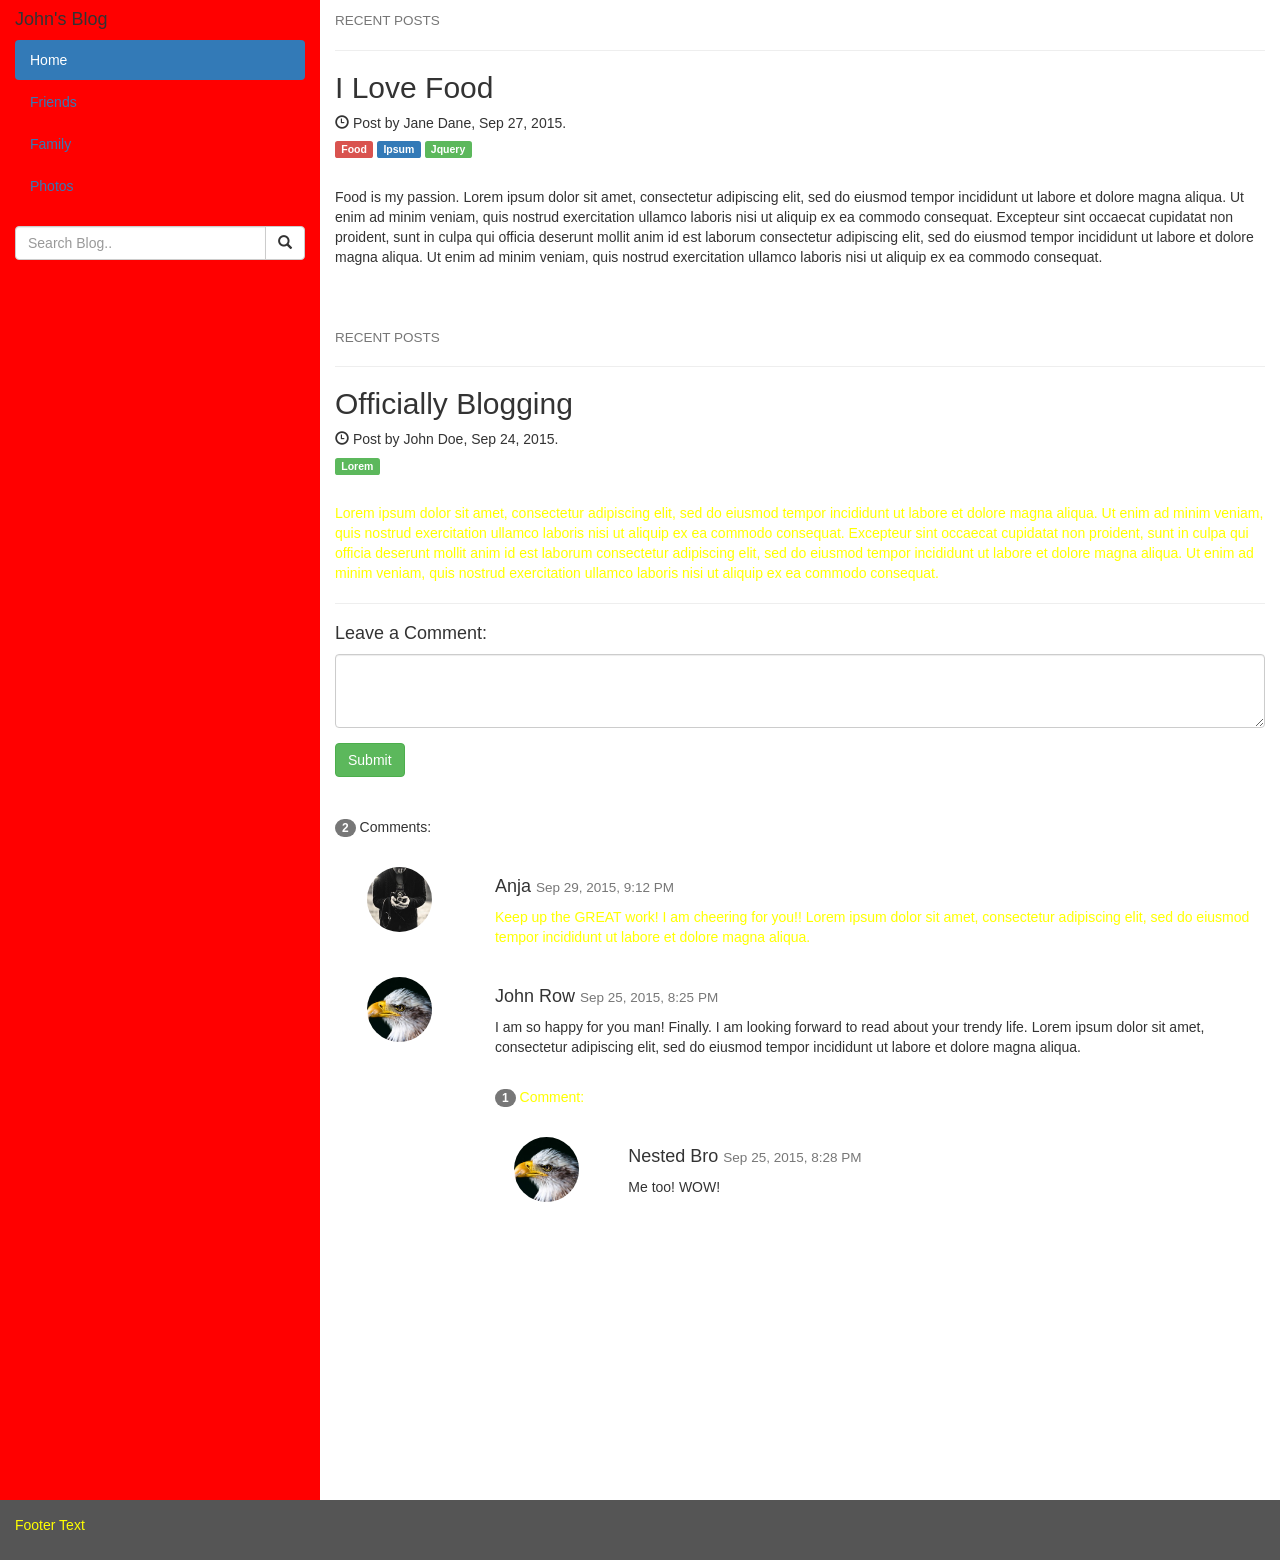
<file: exo-2/index.html>
<!DOCTYPE html>
<html lang="en">

<head>
    <title>Exercice 2</title>
    <meta charset="utf-8">
    <meta name="viewport" content="width=device-width, initial-scale=1">
    <link rel="stylesheet" href="https://maxcdn.bootstrapcdn.com/bootstrap/3.3.7/css/bootstrap.min.css">
    <link rel="stylesheet" href="index.css">
    <script src="https://ajax.googleapis.com/ajax/libs/jquery/3.2.1/jquery.min.js"></script>
    <script src="script.js"></script>
    <script src="https://maxcdn.bootstrapcdn.com/bootstrap/3.3.7/js/bootstrap.min.js"></script>
</head>

<body>
    <div class="container-fluid">
        <div class="row content">
            <div class="col-sm-3 sidenav">
                <h4 id="title">John's Blog</h4>
                <ul class="nav nav-pills nav-stacked">
                    <li class="active">
                        <a href="#section1">Home</a>
                    </li>
                    <li>
                        <a href="#section2">Friends</a>
                    </li>
                    <li>
                        <a href="#section3">Family</a>
                    </li>
                    <li>
                        <a href="#section3">Photos</a>
                    </li>
                </ul>
                <br>
                <div class="input-group">
                    <input type="text" class="form-control" placeholder="Search Blog..">
                    <span class="input-group-btn">
                        <button class="btn btn-default" type="button">
                            <span class="glyphicon glyphicon-search"></span>
                        </button>
                    </span>
                </div>
            </div>

            <div class="col-sm-9">
                <h4>
                    <small>RECENT POSTS</small>
                </h4>
                <hr>
                <h2>I Love Food</h2>
                <h5>
                    <span class="glyphicon glyphicon-time"></span> Post by Jane Dane, Sep 27, 2015.</h5>
                <h5>
                    <span class="label label-danger article">Food</span>
                    <span class="label label-primary">Ipsum</span>
                    <span class="label label-success">Jquery</span>
                </h5>
                <br>
                <p class="article">Food is my passion. Lorem ipsum dolor sit amet, consectetur adipiscing elit, sed do eiusmod tempor incididunt
                    ut labore et dolore magna aliqua. Ut enim ad minim veniam, quis nostrud exercitation ullamco laboris
                    nisi ut aliquip ex ea commodo consequat. Excepteur sint occaecat cupidatat non proident, sunt in culpa
                    qui officia deserunt mollit anim id est laborum consectetur adipiscing elit, sed do eiusmod tempor incididunt
                    ut labore et dolore magna aliqua. Ut enim ad minim veniam, quis nostrud exercitation ullamco laboris
                    nisi ut aliquip ex ea commodo consequat.</p>
                <br>
                <br>

                <h4>
                    <small>RECENT POSTS</small>
                </h4>
                <hr>
                <h2>Officially Blogging</h2>
                <h5>
                    <span class="glyphicon glyphicon-time"></span> Post by John Doe, Sep 24, 2015.</h5>
                <h5>
                    <span class="label label-success">Lorem</span>
                </h5>
                <br>
                <p>Lorem ipsum dolor sit amet, consectetur adipiscing elit, sed do eiusmod tempor incididunt ut labore et dolore
                    magna aliqua. Ut enim ad minim veniam, quis nostrud exercitation ullamco laboris nisi ut aliquip ex ea
                    commodo consequat. Excepteur sint occaecat cupidatat non proident, sunt in culpa qui officia deserunt
                    mollit anim id est laborum consectetur adipiscing elit, sed do eiusmod tempor incididunt ut labore et
                    dolore magna aliqua. Ut enim ad minim veniam, quis nostrud exercitation ullamco laboris nisi ut aliquip
                    ex ea commodo consequat.</p>
                <hr>

                <h4>Leave a Comment:</h4>
                <form role="form">
                    <div class="form-group">
                        <textarea class="form-control" rows="3" required></textarea>
                    </div>
                    <button type="submit" class="btn btn-success">Submit</button>
                </form>
                <br>
                <br>

                <p>
                    <span class="badge">2</span> Comments:</p>
                <br>

                <div class="row">
                    <div class="col-sm-2 text-center">
                        <img src="bandmember.jpg" class="img-circle" height="65" width="65" alt="Avatar">
                    </div>
                    <div class="col-sm-10">
                        <h4>Anja
                            <small>Sep 29, 2015, 9:12 PM</small>
                        </h4>
                        <p>Keep up the GREAT work! I am cheering for you!! Lorem ipsum dolor sit amet, consectetur adipiscing
                            elit, sed do eiusmod tempor incididunt ut labore et dolore magna aliqua.</p>
                        <br>
                    </div>
                    <div class="col-sm-2 text-center">
                        <img src="bird.jpg" class="img-circle" height="65" width="65" alt="Avatar">
                    </div>
                    <div class="col-sm-10">
                        <h4>John Row
                            <small>Sep 25, 2015, 8:25 PM</small>
                        </h4>
                        <p>I am so happy for you man! Finally. I am looking forward to read about your trendy life. Lorem ipsum
                            dolor sit amet, consectetur adipiscing elit, sed do eiusmod tempor incididunt ut labore et dolore
                            magna aliqua.</p>
                        <br>
                        <p>
                            <span class="badge">1</span> Comment:</p>
                        <br>
                        <div class="row">
                            <div class="col-sm-2 text-center">
                                <img src="bird.jpg" class="img-circle" height="65" width="65" alt="Avatar">
                            </div>
                            <div class="col-xs-10">
                                <h4>Nested Bro
                                    <small>Sep 25, 2015, 8:28 PM</small>
                                </h4>
                                <p>Me too! WOW!</p>
                                <br>
                            </div>
                        </div>
                    </div>
                </div>
            </div>
        </div>
    </div>

    <footer class="container-fluid">
        <p>Footer Text</p>
    </footer>

</body>

</html>
</file>
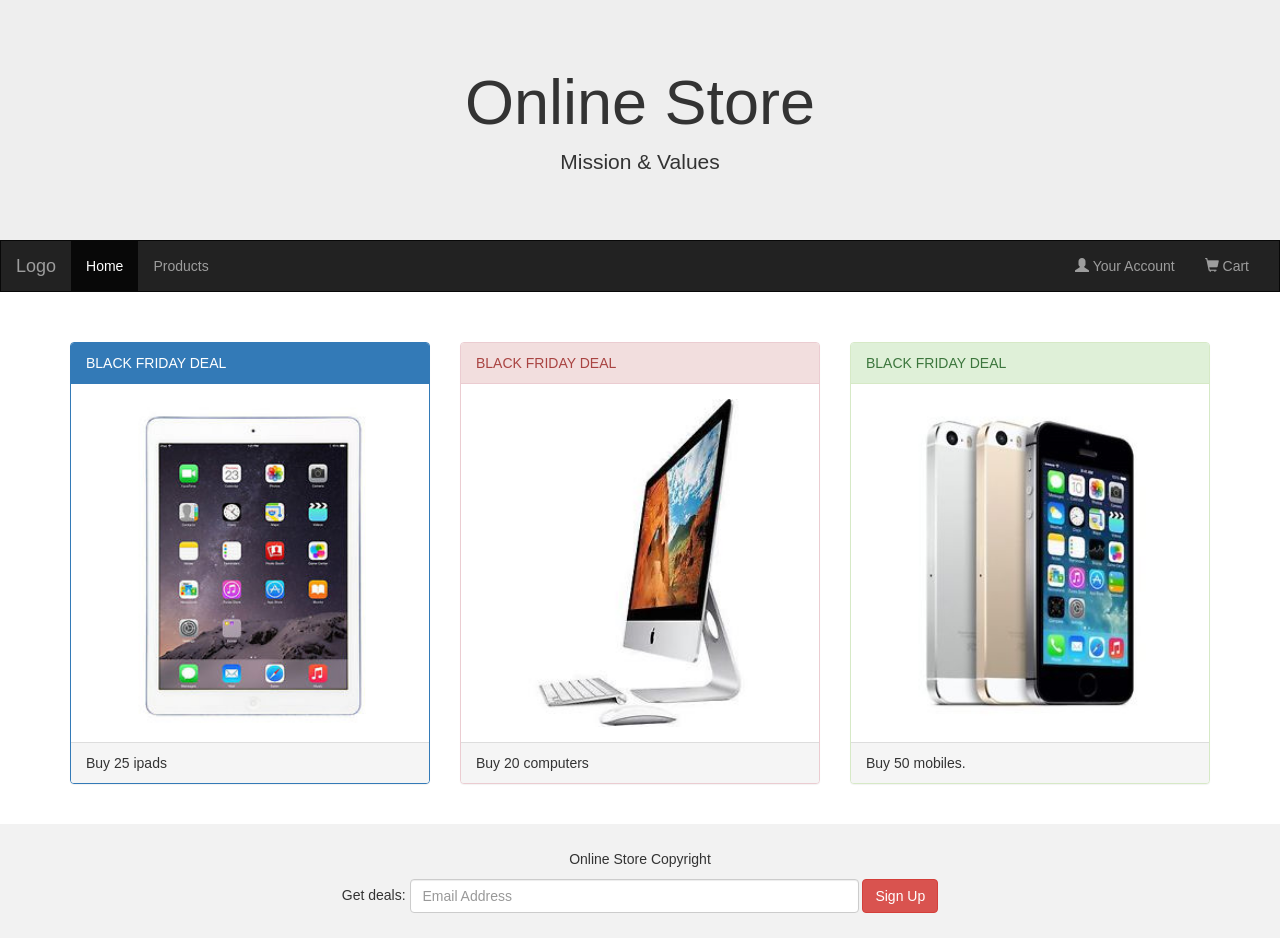
<file: exo-4/index.html>
<!DOCTYPE html>
<html lang="en">

<head>
    <title>Exercice 4</title>
    <meta charset="utf-8">
    <meta name="viewport" content="width=device-width, initial-scale=1">
    <link rel="stylesheet" href="https://maxcdn.bootstrapcdn.com/bootstrap/3.3.7/css/bootstrap.min.css">
    <link rel="stylesheet" href="index.css">
    <script src="https://ajax.googleapis.com/ajax/libs/jquery/3.2.1/jquery.min.js"></script>
    <script src="https://maxcdn.bootstrapcdn.com/bootstrap/3.3.7/js/bootstrap.min.js"></script>
    <script src="script.js"></script>
</head>

<body>

    <div class="jumbotron">
        <div class="container text-center">
            <h1>Online Store</h1>
            <p>Mission & Values</p>
        </div>
    </div>

    <nav class="navbar navbar-inverse">
        <div class="container-fluid">
            <div class="navbar-header">
                <button type="button" class="navbar-toggle" data-toggle="collapse" data-target="#myNavbar">
                    <span class="icon-bar"></span>
                    <span class="icon-bar"></span>
                    <span class="icon-bar"></span>
                </button>
                <a class="navbar-brand" href="#">Logo</a>
            </div>
            <div class="collapse navbar-collapse" id="myNavbar">
                <ul class="nav navbar-nav">
                    <li class="active">
                        <a href="#">Home</a>
                    </li>
                    <li>
                        <a href="#">Products</a>
                    </li>
                </ul>
                <ul class="nav navbar-nav navbar-right">
                    <li>
                        <a href="#">
                            <span class="glyphicon glyphicon-user"></span> Your Account</a>
                    </li>
                    <li>
                        <a href="#">
                            <span class="glyphicon glyphicon-shopping-cart"></span> Cart</a>
                    </li>
                </ul>
            </div>
        </div>
    </nav>

    <div class="container">
        <div class="row">
            <div class="col-sm-4">
                <div class="panel panel-primary">
                    <div class="panel-heading">BLACK FRIDAY DEAL</div>
                    <div class="panel-body">
                        <img src="ipad.jpg" class="img-responsive" style="width:100%" alt="Image">
                    </div>
                    <div class="panel-footer">Buy 25 ipads</div>
                </div>
            </div>
            <div class="col-sm-4">
                <div class="panel panel-danger">
                    <div class="panel-heading">BLACK FRIDAY DEAL</div>
                    <div class="panel-body">
                        <img src="computer.jpeg" class="img-responsive" style="width:100%" alt="Image">
                    </div>
                    <div class="panel-footer">Buy 20 computers</div>
                </div>
            </div>
            <div class="col-sm-4">
                <div class="panel panel-success">
                    <div class="panel-heading">BLACK FRIDAY DEAL</div>
                    <div class="panel-body">
                        <img src="iphone.jpg" class="img-responsive" style="width:100%" alt="Image">
                    </div>
                    <div class="panel-footer">Buy 50 mobiles.</div>
                </div>
            </div>
        </div>
    </div>
    <br>

    <footer class="container-fluid text-center">
        <p>Online Store Copyright</p>
        <form class="form-inline">Get deals:
            <input type="email" class="form-control" id="email" size="50" placeholder="Email Address">
            <button type="button" class="btn btn-danger">Sign Up</button>
        </form>
    </footer>

</body>

</html>
</file>
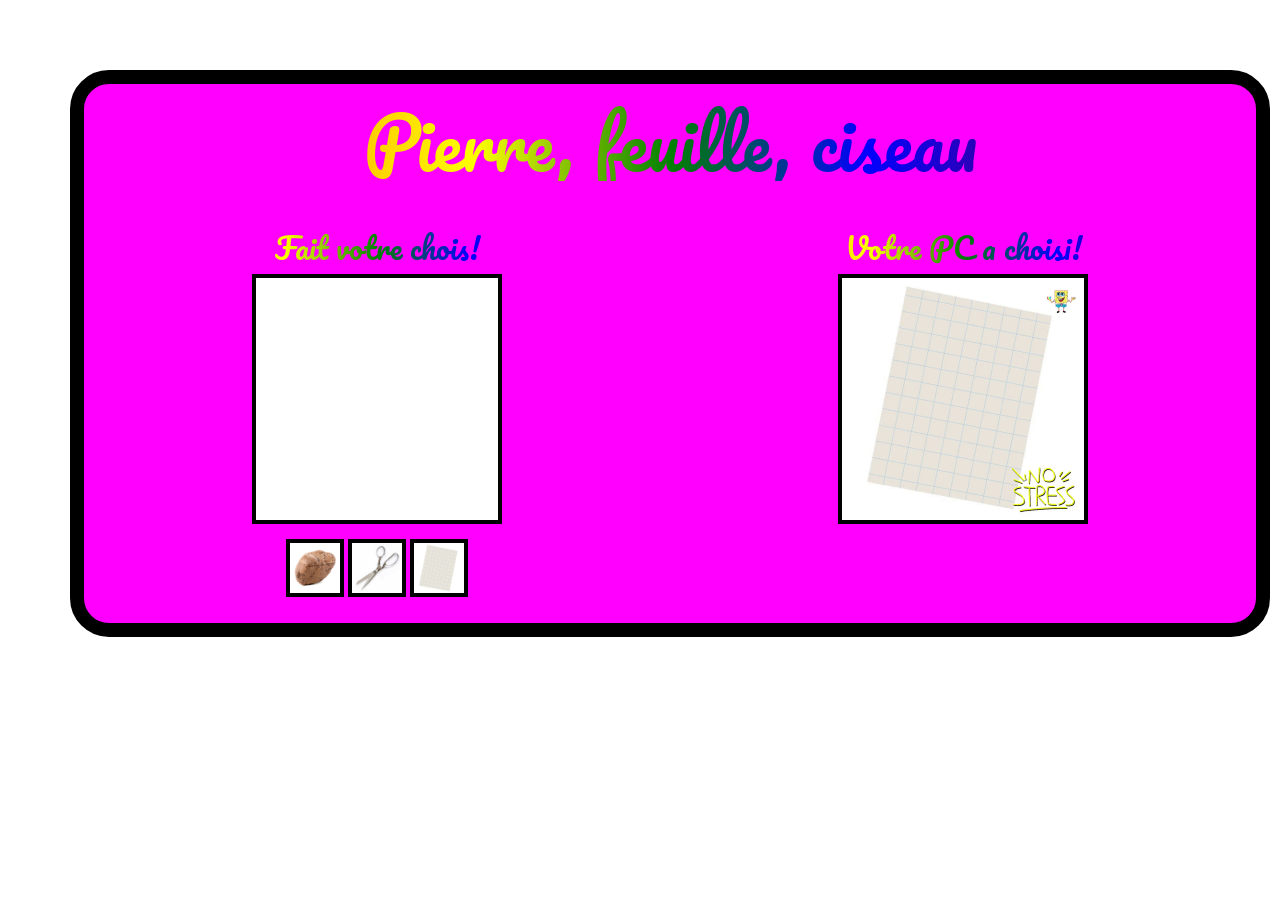
<file: exo-5/index.html>
<!DOCTYPE html>
<html>

<head>
    <meta charset="utf-8">
    <!-- Latest compiled and minified CSS -->
    <link rel="stylesheet" href="https://maxcdn.bootstrapcdn.com/bootstrap/3.3.7/css/bootstrap.min.css"
          integrity="sha384-BVYiiSIFeK1dGmJRAkycuHAHRg32OmUcww7on3RYdg4Va+PmSTsz/K68vbdEjh4u"
          crossorigin="anonymous">
    <link href="https://fonts.googleapis.com/css?family=Pacifico" rel="stylesheet">
    <script src="https://ajax.googleapis.com/ajax/libs/jquery/3.2.1/jquery.min.js"></script>
    <script src="script.js"></script>
    <style>
        body {
            text-align: center;
            padding: 5em;
        }
        h1{
            font-family: 'Pacifico', cursive;
            font-size: 7rem;
            background-image: linear-gradient(to left, violet, indigo, blue, green, yellow, orange, red);
            -webkit-background-clip: text;
            color: transparent;
        }
        #resultat{
            font-family: 'Pacifico', cursive;
            font-size: 7rem;
            background-image: linear-gradient(to left, violet, indigo, blue, green, yellow, orange, red);
            -webkit-background-clip: text;
            color: transparent;
        }
        h2{
            font-family: 'Pacifico', cursive;
            font-size: 3rem;
            background-image: linear-gradient(to left, violet, indigo, blue, green, yellow, orange, red);
            -webkit-background-clip: text;
            color: transparent;
        }
        .row{
            background-color: Fuchsia;
            width: 1200px;
            padding-bottom: 25px;
            border-radius: 39px 39px 39px 39px;
            -moz-border-radius: 39px 39px 39px 39px;
            -webkit-border-radius: 39px 39px 39px 39px;
            border: 14px solid #000000;
            position: relative;
        }
        .images {
            display: inline-flex;
            border: 4px black solid;
        }
        #resultat{
            position: absolute;
            margin: -14px 258px;
            font-size: 25rem;
        }
    </style>
</head>

<body>
<div class="container">
    <section>

        <div class="row">
            <h1>Pierre, feuille, ciseau</h1>
            <br>
            <div id="userSelection" class="col-sm-6">
                <h2>Fait votre chois!</h2>
                <div id="bigImg"
                     style="height: 250px; width: 250px; background-color: white; margin: auto; border: 4px black solid;"></div>
                <div id="miniature" style="margin-top: 15px">
                    <div id="pierre" class="images"><img src="img/rock.jpg" height="50px" alt="rock"></div>
                    <div id="ciseau" class="images"><img src="img/scissors.jpg" height="50px" alt="scissors"></div>
                    <div id="papier" class="images"><img src="img/paper.jpg" height="50px" alt="paper"></div>
                </div>
            </div>
            <div id="pcSelection" class="col-sm-6">
                <h2>Votre PC a choisi!</h2>
                <div id="PCbigImg"
                     style="height: 250px; width: 250px; background-color: white; margin: auto; border: 4px black solid;"><img src="img/start.gif" height="240px" alt="gif"></div>
            </div>
            <div id="resultat"></div>
        </div>
    </section>

</div>
</body>

</html>
</file>
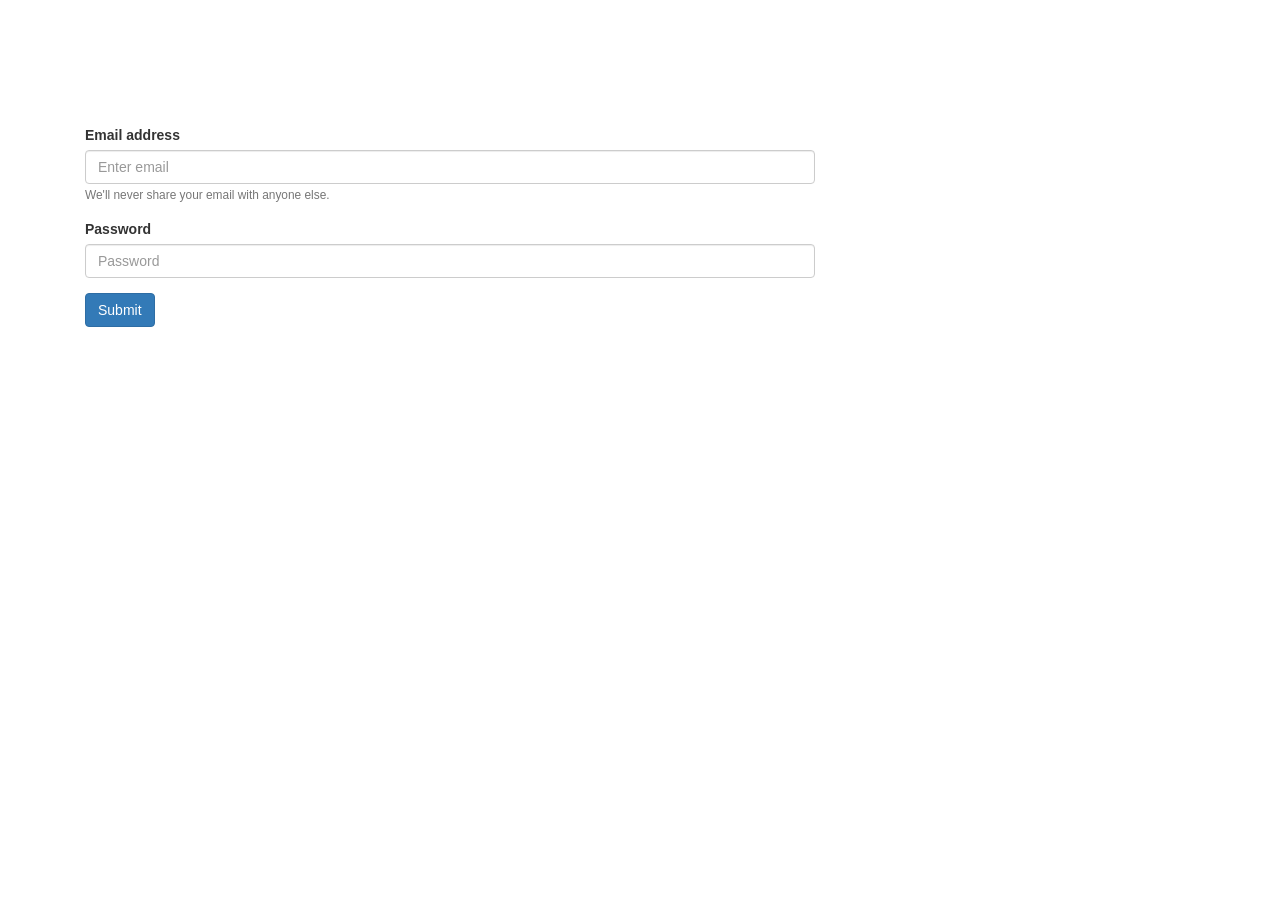
<file: exo-6/index.html>
<!DOCTYPE html>
<html>

<head>
    <meta charset="utf-8">
    <!-- Latest compiled and minified CSS -->
    <link rel="stylesheet" href="https://maxcdn.bootstrapcdn.com/bootstrap/3.3.7/css/bootstrap.min.css" integrity="sha384-BVYiiSIFeK1dGmJRAkycuHAHRg32OmUcww7on3RYdg4Va+PmSTsz/K68vbdEjh4u"
        crossorigin="anonymous">
    <script src="https://ajax.googleapis.com/ajax/libs/jquery/3.2.1/jquery.min.js"></script>
    <script src="script.js"></script>
</head>

<body>
    <div class="container" style="margin-top: 125px;">
        <form class="col-md-8">
            <div class="form-group">
                <label for="InputEmail">Email address</label>
                <input type="email" class="form-control" id="InputEmail" name="email" aria-describedby="emailHelp" placeholder="Enter email">
                <small id="emailHelp" class="form-text text-muted">We'll never share your email with anyone else.</small>
            </div>
            <div class="form-group">
                <label for="InputPassword">Password</label>
                <input type="password" class="form-control" id="InputPassword" placeholder="Password">
            </div>
            <button type="button" class="btn btn-primary" style="margin-bottom: 25px">Submit</button>
        </form>
    </div>
</body>

</html>
</file>
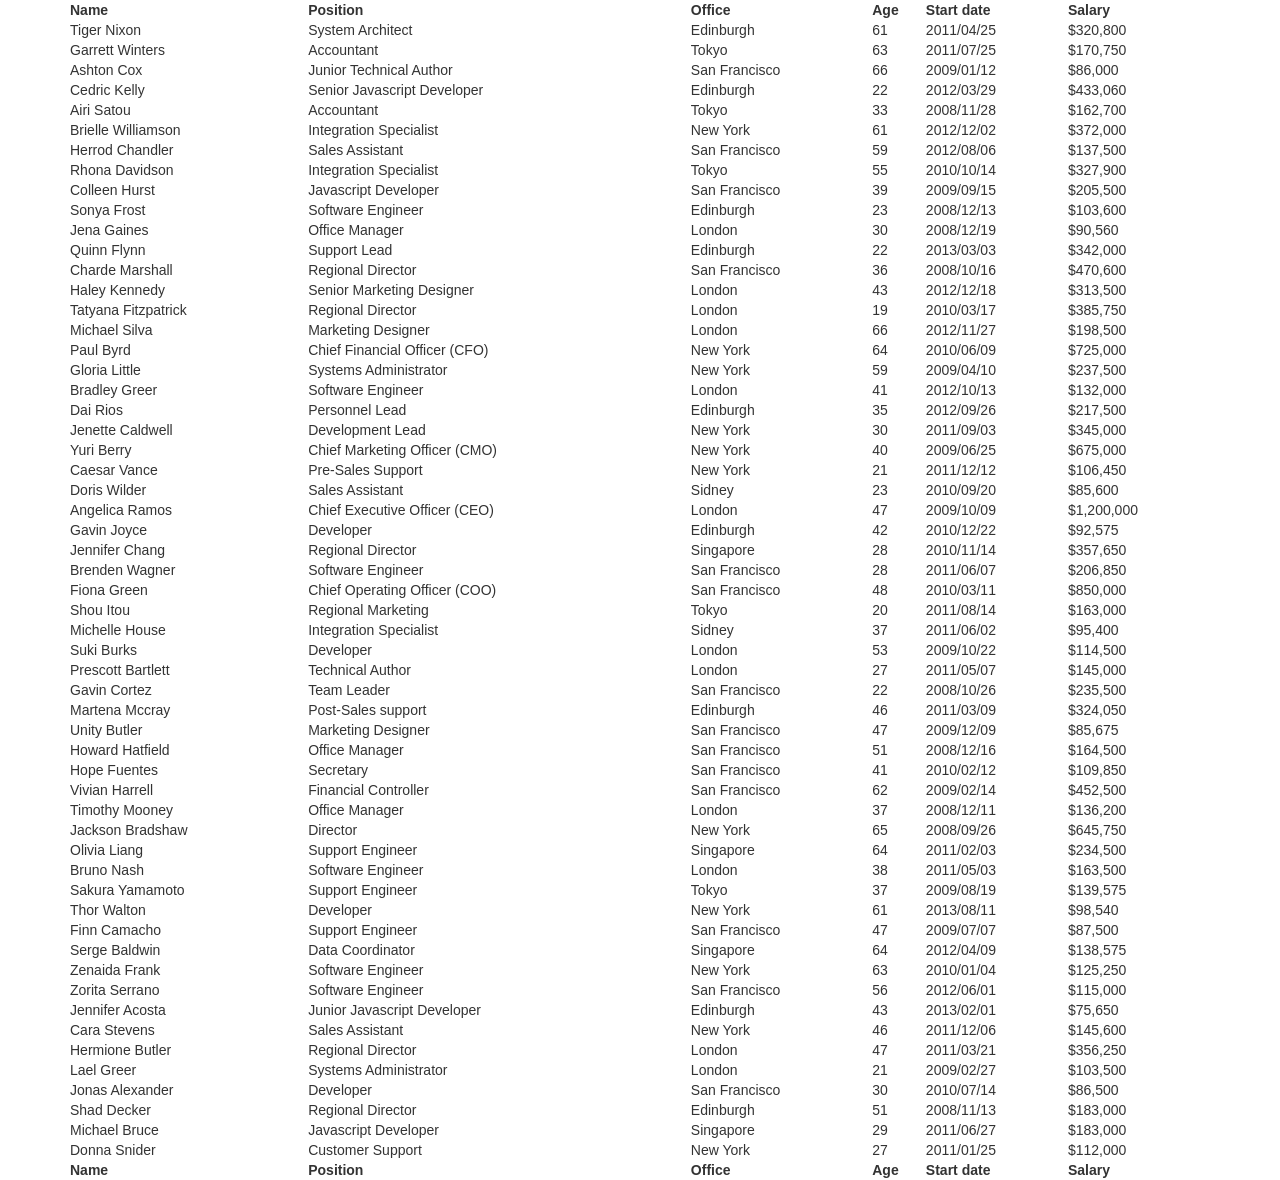
<file: exo-8/index.html>
<!DOCTYPE html>
<html>

<head>
    <meta charset="utf-8">
    <!-- Latest compiled and minified CSS -->
    <link rel="stylesheet" href="https://maxcdn.bootstrapcdn.com/bootstrap/3.3.7/css/bootstrap.min.css" integrity="sha384-BVYiiSIFeK1dGmJRAkycuHAHRg32OmUcww7on3RYdg4Va+PmSTsz/K68vbdEjh4u"
        crossorigin="anonymous">
    <link rel="stylesheet" type="text/css" href="https://cdn.datatables.net/1.10.19/css/jquery.dataTables.min.css"/>
    <script type="text/javascript" src="https://cdn.datatables.net/v/ju/jq-3.3.1/dt-1.10.18/datatables.min.js"></script>
    <script src="script.js"></script>

</head>

<body>
    <div class="container">
        <table id="example" class="display" style="width:100%">
            <thead>
            <tr>
                <th>Name</th>
                <th>Position</th>
                <th>Office</th>
                <th>Age</th>
                <th>Start date</th>
                <th>Salary</th>
            </tr>
            </thead>
            <tbody>
            <tr>
                <td>Tiger Nixon</td>
                <td>System Architect</td>
                <td>Edinburgh</td>
                <td>61</td>
                <td>2011/04/25</td>
                <td>$320,800</td>
            </tr>
            <tr>
                <td>Garrett Winters</td>
                <td>Accountant</td>
                <td>Tokyo</td>
                <td>63</td>
                <td>2011/07/25</td>
                <td>$170,750</td>
            </tr>
            <tr>
                <td>Ashton Cox</td>
                <td>Junior Technical Author</td>
                <td>San Francisco</td>
                <td>66</td>
                <td>2009/01/12</td>
                <td>$86,000</td>
            </tr>
            <tr>
                <td>Cedric Kelly</td>
                <td>Senior Javascript Developer</td>
                <td>Edinburgh</td>
                <td>22</td>
                <td>2012/03/29</td>
                <td>$433,060</td>
            </tr>
            <tr>
                <td>Airi Satou</td>
                <td>Accountant</td>
                <td>Tokyo</td>
                <td>33</td>
                <td>2008/11/28</td>
                <td>$162,700</td>
            </tr>
            <tr>
                <td>Brielle Williamson</td>
                <td>Integration Specialist</td>
                <td>New York</td>
                <td>61</td>
                <td>2012/12/02</td>
                <td>$372,000</td>
            </tr>
            <tr>
                <td>Herrod Chandler</td>
                <td>Sales Assistant</td>
                <td>San Francisco</td>
                <td>59</td>
                <td>2012/08/06</td>
                <td>$137,500</td>
            </tr>
            <tr>
                <td>Rhona Davidson</td>
                <td>Integration Specialist</td>
                <td>Tokyo</td>
                <td>55</td>
                <td>2010/10/14</td>
                <td>$327,900</td>
            </tr>
            <tr>
                <td>Colleen Hurst</td>
                <td>Javascript Developer</td>
                <td>San Francisco</td>
                <td>39</td>
                <td>2009/09/15</td>
                <td>$205,500</td>
            </tr>
            <tr>
                <td>Sonya Frost</td>
                <td>Software Engineer</td>
                <td>Edinburgh</td>
                <td>23</td>
                <td>2008/12/13</td>
                <td>$103,600</td>
            </tr>
            <tr>
                <td>Jena Gaines</td>
                <td>Office Manager</td>
                <td>London</td>
                <td>30</td>
                <td>2008/12/19</td>
                <td>$90,560</td>
            </tr>
            <tr>
                <td>Quinn Flynn</td>
                <td>Support Lead</td>
                <td>Edinburgh</td>
                <td>22</td>
                <td>2013/03/03</td>
                <td>$342,000</td>
            </tr>
            <tr>
                <td>Charde Marshall</td>
                <td>Regional Director</td>
                <td>San Francisco</td>
                <td>36</td>
                <td>2008/10/16</td>
                <td>$470,600</td>
            </tr>
            <tr>
                <td>Haley Kennedy</td>
                <td>Senior Marketing Designer</td>
                <td>London</td>
                <td>43</td>
                <td>2012/12/18</td>
                <td>$313,500</td>
            </tr>
            <tr>
                <td>Tatyana Fitzpatrick</td>
                <td>Regional Director</td>
                <td>London</td>
                <td>19</td>
                <td>2010/03/17</td>
                <td>$385,750</td>
            </tr>
            <tr>
                <td>Michael Silva</td>
                <td>Marketing Designer</td>
                <td>London</td>
                <td>66</td>
                <td>2012/11/27</td>
                <td>$198,500</td>
            </tr>
            <tr>
                <td>Paul Byrd</td>
                <td>Chief Financial Officer (CFO)</td>
                <td>New York</td>
                <td>64</td>
                <td>2010/06/09</td>
                <td>$725,000</td>
            </tr>
            <tr>
                <td>Gloria Little</td>
                <td>Systems Administrator</td>
                <td>New York</td>
                <td>59</td>
                <td>2009/04/10</td>
                <td>$237,500</td>
            </tr>
            <tr>
                <td>Bradley Greer</td>
                <td>Software Engineer</td>
                <td>London</td>
                <td>41</td>
                <td>2012/10/13</td>
                <td>$132,000</td>
            </tr>
            <tr>
                <td>Dai Rios</td>
                <td>Personnel Lead</td>
                <td>Edinburgh</td>
                <td>35</td>
                <td>2012/09/26</td>
                <td>$217,500</td>
            </tr>
            <tr>
                <td>Jenette Caldwell</td>
                <td>Development Lead</td>
                <td>New York</td>
                <td>30</td>
                <td>2011/09/03</td>
                <td>$345,000</td>
            </tr>
            <tr>
                <td>Yuri Berry</td>
                <td>Chief Marketing Officer (CMO)</td>
                <td>New York</td>
                <td>40</td>
                <td>2009/06/25</td>
                <td>$675,000</td>
            </tr>
            <tr>
                <td>Caesar Vance</td>
                <td>Pre-Sales Support</td>
                <td>New York</td>
                <td>21</td>
                <td>2011/12/12</td>
                <td>$106,450</td>
            </tr>
            <tr>
                <td>Doris Wilder</td>
                <td>Sales Assistant</td>
                <td>Sidney</td>
                <td>23</td>
                <td>2010/09/20</td>
                <td>$85,600</td>
            </tr>
            <tr>
                <td>Angelica Ramos</td>
                <td>Chief Executive Officer (CEO)</td>
                <td>London</td>
                <td>47</td>
                <td>2009/10/09</td>
                <td>$1,200,000</td>
            </tr>
            <tr>
                <td>Gavin Joyce</td>
                <td>Developer</td>
                <td>Edinburgh</td>
                <td>42</td>
                <td>2010/12/22</td>
                <td>$92,575</td>
            </tr>
            <tr>
                <td>Jennifer Chang</td>
                <td>Regional Director</td>
                <td>Singapore</td>
                <td>28</td>
                <td>2010/11/14</td>
                <td>$357,650</td>
            </tr>
            <tr>
                <td>Brenden Wagner</td>
                <td>Software Engineer</td>
                <td>San Francisco</td>
                <td>28</td>
                <td>2011/06/07</td>
                <td>$206,850</td>
            </tr>
            <tr>
                <td>Fiona Green</td>
                <td>Chief Operating Officer (COO)</td>
                <td>San Francisco</td>
                <td>48</td>
                <td>2010/03/11</td>
                <td>$850,000</td>
            </tr>
            <tr>
                <td>Shou Itou</td>
                <td>Regional Marketing</td>
                <td>Tokyo</td>
                <td>20</td>
                <td>2011/08/14</td>
                <td>$163,000</td>
            </tr>
            <tr>
                <td>Michelle House</td>
                <td>Integration Specialist</td>
                <td>Sidney</td>
                <td>37</td>
                <td>2011/06/02</td>
                <td>$95,400</td>
            </tr>
            <tr>
                <td>Suki Burks</td>
                <td>Developer</td>
                <td>London</td>
                <td>53</td>
                <td>2009/10/22</td>
                <td>$114,500</td>
            </tr>
            <tr>
                <td>Prescott Bartlett</td>
                <td>Technical Author</td>
                <td>London</td>
                <td>27</td>
                <td>2011/05/07</td>
                <td>$145,000</td>
            </tr>
            <tr>
                <td>Gavin Cortez</td>
                <td>Team Leader</td>
                <td>San Francisco</td>
                <td>22</td>
                <td>2008/10/26</td>
                <td>$235,500</td>
            </tr>
            <tr>
                <td>Martena Mccray</td>
                <td>Post-Sales support</td>
                <td>Edinburgh</td>
                <td>46</td>
                <td>2011/03/09</td>
                <td>$324,050</td>
            </tr>
            <tr>
                <td>Unity Butler</td>
                <td>Marketing Designer</td>
                <td>San Francisco</td>
                <td>47</td>
                <td>2009/12/09</td>
                <td>$85,675</td>
            </tr>
            <tr>
                <td>Howard Hatfield</td>
                <td>Office Manager</td>
                <td>San Francisco</td>
                <td>51</td>
                <td>2008/12/16</td>
                <td>$164,500</td>
            </tr>
            <tr>
                <td>Hope Fuentes</td>
                <td>Secretary</td>
                <td>San Francisco</td>
                <td>41</td>
                <td>2010/02/12</td>
                <td>$109,850</td>
            </tr>
            <tr>
                <td>Vivian Harrell</td>
                <td>Financial Controller</td>
                <td>San Francisco</td>
                <td>62</td>
                <td>2009/02/14</td>
                <td>$452,500</td>
            </tr>
            <tr>
                <td>Timothy Mooney</td>
                <td>Office Manager</td>
                <td>London</td>
                <td>37</td>
                <td>2008/12/11</td>
                <td>$136,200</td>
            </tr>
            <tr>
                <td>Jackson Bradshaw</td>
                <td>Director</td>
                <td>New York</td>
                <td>65</td>
                <td>2008/09/26</td>
                <td>$645,750</td>
            </tr>
            <tr>
                <td>Olivia Liang</td>
                <td>Support Engineer</td>
                <td>Singapore</td>
                <td>64</td>
                <td>2011/02/03</td>
                <td>$234,500</td>
            </tr>
            <tr>
                <td>Bruno Nash</td>
                <td>Software Engineer</td>
                <td>London</td>
                <td>38</td>
                <td>2011/05/03</td>
                <td>$163,500</td>
            </tr>
            <tr>
                <td>Sakura Yamamoto</td>
                <td>Support Engineer</td>
                <td>Tokyo</td>
                <td>37</td>
                <td>2009/08/19</td>
                <td>$139,575</td>
            </tr>
            <tr>
                <td>Thor Walton</td>
                <td>Developer</td>
                <td>New York</td>
                <td>61</td>
                <td>2013/08/11</td>
                <td>$98,540</td>
            </tr>
            <tr>
                <td>Finn Camacho</td>
                <td>Support Engineer</td>
                <td>San Francisco</td>
                <td>47</td>
                <td>2009/07/07</td>
                <td>$87,500</td>
            </tr>
            <tr>
                <td>Serge Baldwin</td>
                <td>Data Coordinator</td>
                <td>Singapore</td>
                <td>64</td>
                <td>2012/04/09</td>
                <td>$138,575</td>
            </tr>
            <tr>
                <td>Zenaida Frank</td>
                <td>Software Engineer</td>
                <td>New York</td>
                <td>63</td>
                <td>2010/01/04</td>
                <td>$125,250</td>
            </tr>
            <tr>
                <td>Zorita Serrano</td>
                <td>Software Engineer</td>
                <td>San Francisco</td>
                <td>56</td>
                <td>2012/06/01</td>
                <td>$115,000</td>
            </tr>
            <tr>
                <td>Jennifer Acosta</td>
                <td>Junior Javascript Developer</td>
                <td>Edinburgh</td>
                <td>43</td>
                <td>2013/02/01</td>
                <td>$75,650</td>
            </tr>
            <tr>
                <td>Cara Stevens</td>
                <td>Sales Assistant</td>
                <td>New York</td>
                <td>46</td>
                <td>2011/12/06</td>
                <td>$145,600</td>
            </tr>
            <tr>
                <td>Hermione Butler</td>
                <td>Regional Director</td>
                <td>London</td>
                <td>47</td>
                <td>2011/03/21</td>
                <td>$356,250</td>
            </tr>
            <tr>
                <td>Lael Greer</td>
                <td>Systems Administrator</td>
                <td>London</td>
                <td>21</td>
                <td>2009/02/27</td>
                <td>$103,500</td>
            </tr>
            <tr>
                <td>Jonas Alexander</td>
                <td>Developer</td>
                <td>San Francisco</td>
                <td>30</td>
                <td>2010/07/14</td>
                <td>$86,500</td>
            </tr>
            <tr>
                <td>Shad Decker</td>
                <td>Regional Director</td>
                <td>Edinburgh</td>
                <td>51</td>
                <td>2008/11/13</td>
                <td>$183,000</td>
            </tr>
            <tr>
                <td>Michael Bruce</td>
                <td>Javascript Developer</td>
                <td>Singapore</td>
                <td>29</td>
                <td>2011/06/27</td>
                <td>$183,000</td>
            </tr>
            <tr>
                <td>Donna Snider</td>
                <td>Customer Support</td>
                <td>New York</td>
                <td>27</td>
                <td>2011/01/25</td>
                <td>$112,000</td>
            </tr>
            </tbody>
            <tfoot>
            <tr>
                <th>Name</th>
                <th>Position</th>
                <th>Office</th>
                <th>Age</th>
                <th>Start date</th>
                <th>Salary</th>
            </tr>
            </tfoot>
        </table>
    </div>
</body>

</html>
</file>
<file: exo-2/index.css>
/* Set height of the grid so .sidenav can be 100% (adjust if needed) */

 .row.content {
     height: 1500px
 }
 /* Set gray background color and 100% height */

 .sidenav {
     background-color: #f1f1f1;
     height: 100%;
 }
 /* Set black background color, white text and some padding */

 footer {
     background-color: #555;
     color: white;
     padding: 15px;
 }
 /* On small screens, set height to 'auto' for sidenav and grid */

 @media screen and (max-width: 767px) {
     .sidenav {
         height: auto;
         padding: 15px;
     }
     .row.content {
         height: auto;
     }
 }
</file>
<file: exo-4/index.css>
/* Remove the navbar's default rounded borders and increase the bottom margin */

        .navbar {
            margin-bottom: 50px;
            border-radius: 0;
        }
        /* Remove the jumbotron's default bottom margin */

        .jumbotron {
            margin-bottom: 0;
        }
        /* Add a gray background color and some padding to the footer */

        footer {
            background-color: #f2f2f2;
            padding: 25px;
        }
</file>
